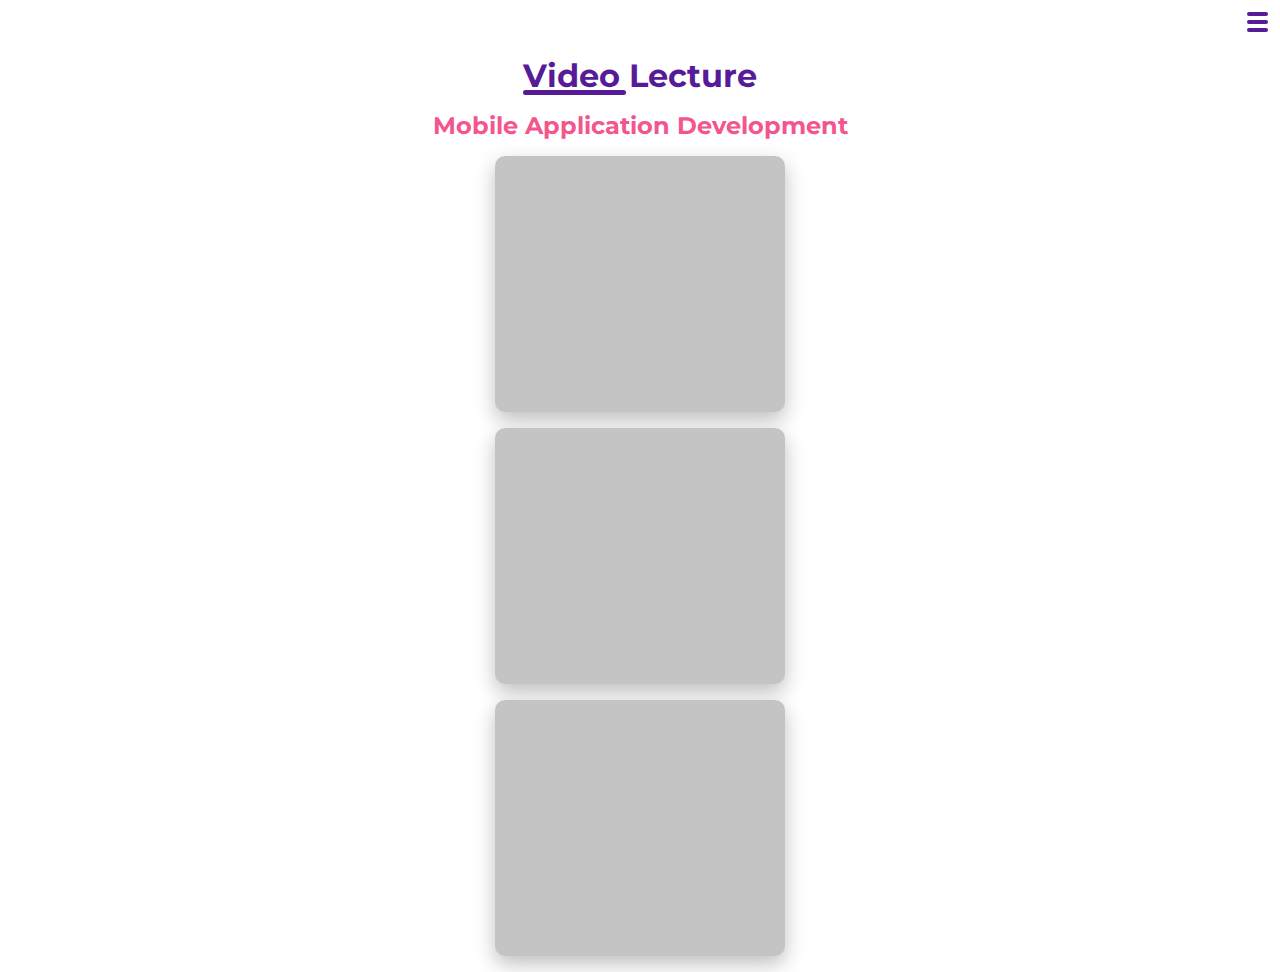
<file: videoLec/index.html>
<!DOCTYPE html>
<html lang="en">
<head>
    <meta charset="UTF-8">
    <meta name="viewport" content="width=device-width, initial-scale=1.0">
    <title>Document</title>
    <link rel="stylesheet" href="style.css">
</head>
<body>
    <nav>
        <div class="main">
            <div class="line"></div>
            <div class="line"></div>
            <div class="line"></div>
        </div>
    </nav>
    <h1>Video Lecture</h1>
    <h2>Mobile Application Development</h2>
    <div class="main-video">
        <div class="video">
        
        </div>
        <div class="video">
        
        </div>
        <div class="video">
        
        </div>
    </div>
</body>
</html>
</file>
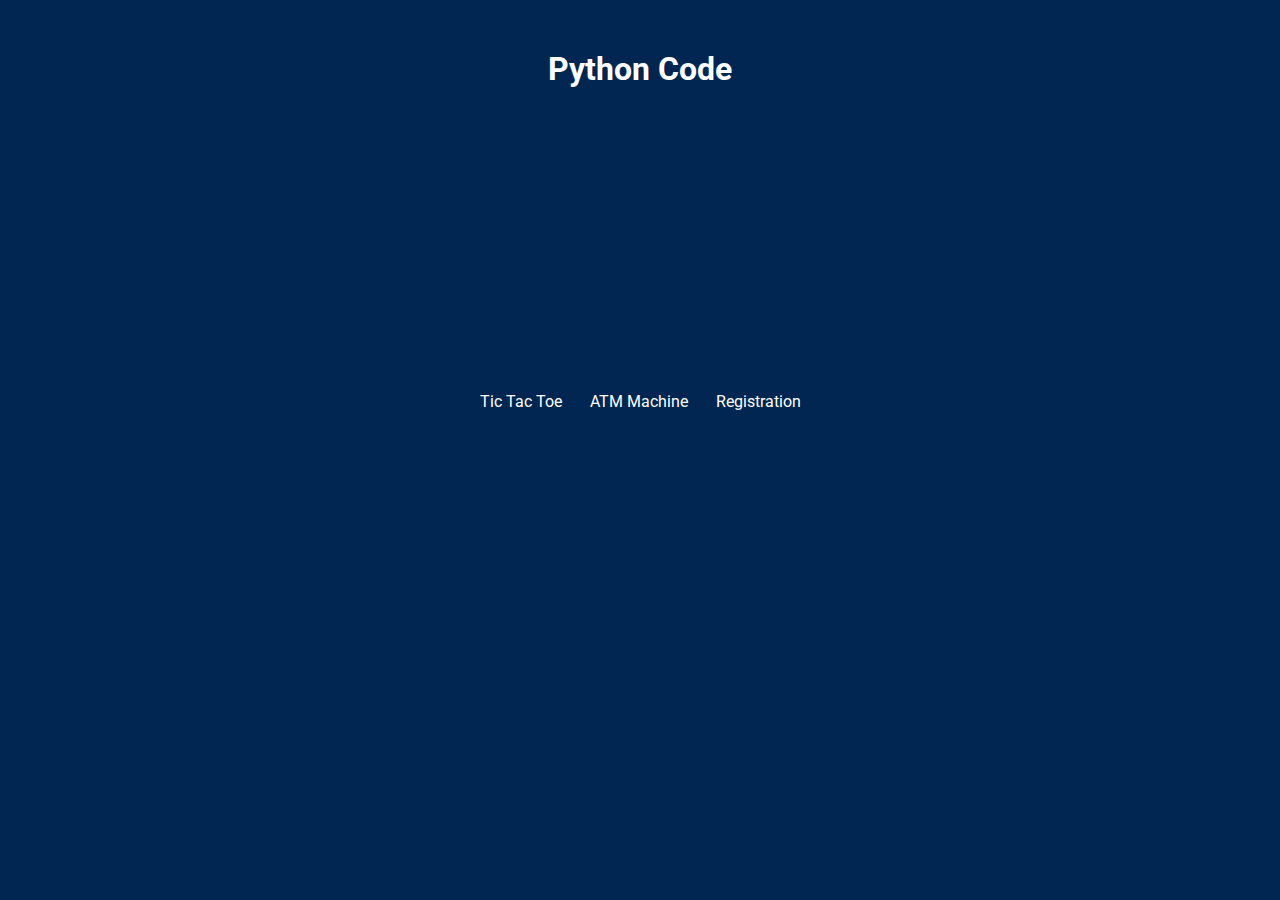
<file: code/code.html>
<!DOCTYPE html>
<html lang="en">
<head>
    <meta charset="UTF-8">
    <meta name="viewport" content="width=device-width, initial-scale=1.0">
    <title>Code</title>
    <link rel="stylesheet" href="style.css">
</head>
<body>
<h1>Python Code</h1>
<div class="container">
    <ul>
        <li><a href="https://github.com/Rangkynsai/Python/blob/master/Tic_Tac_Toe%20Game.py">Tic Tac Toe</a></li>
        <li><a href="https://github.com/Rangkynsai/Python/blob/master/atm%20machine">ATM Machine</a></li>
        <li><a href="https://github.com/Rangkynsai/Python/blob/master/vlearn">Registration</a></li>
    </ul>
</div>
</body>
</html>
</file>
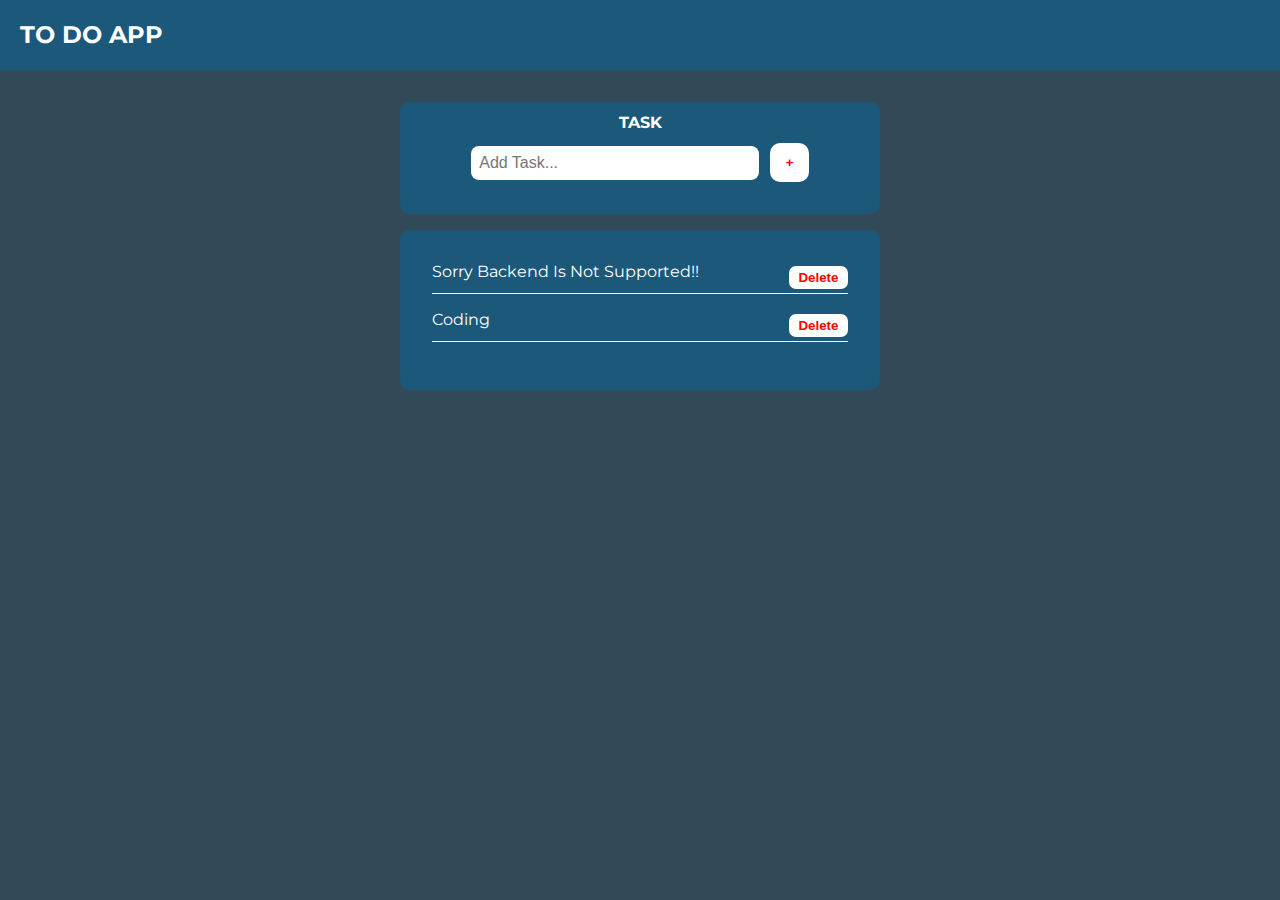
<file: todo/todo.html>
<!DOCTYPE html>
<html lang="en">
<head>
    <meta charset="UTF-8">
    <meta name="viewport" content="width=device-width, initial-scale=1.0">
    <meta name = "theme-color" content="#1B587A">
    <title>ToDoApp</title>
    <link rel="stylesheet" href="style.css">
</head>
<body>
    <div class="head">
        <h1>TO DO APP</h1>
    </div>
    <div class="task">
        <h2>
            TASK
        </h2>
        <div class="in">
            <form id="form">
                <input type="text" placeholder="Add Task..." name="content">
            <input type="submit" value="+">
            </form>
        </div>
    </div>
    <div class="list">
        <ul>
            <li>Sorry backend is not supported!!
                <form>
                    <input type="submit" value="Delete">
                </form>
            </li>
            <li>Coding
                <form>
                    <input type="submit" value="Delete">
                </form>
            </li>
        </ul>
    </div>
</body>
</html>
</file>
<file: videoLec/style.css>
@import url('https://fonts.googleapis.com/css2?family=Montserrat:wght@500&display=swap');
*{
    margin:0;
    padding:0;
    box-sizing:border-box;
}
nav{
    width:100%;
    height:2.5rem;
    background-color: #fff;
    padding:12px;
}
.hamburger{
    width:21px;
    height:4px;
    margin-top:23px;
    margin-right:15px;
}
.main{
    float:right;
    
}
.line{
    width:21px;
    height:4px;
    background-color: #581B98;
    margin-bottom:4px;
    border-radius:10px;
}
h1{
    text-align:center;
    font-family: 'Montserrat', sans-serif;
    color:#581B98;
    margin:1rem 0;
    position:relative;
}
h1::before{
    content: "";
    width:103px;
    height:5px;
    background-color:#581B98;
    position:absolute;
    bottom:0;
    border-radius:10px;
}
h2{
    text-align:center;
    font-family: 'Montserrat', sans-serif;
    color:#F3558E;
    margin:1rem 0;
}
.main-video{
    max-width:290px;
    margin:1rem auto;
}
.video{
    width:100%;
    margin:1rem 0;
    height:256px;
    background-color: #C4C4C4;
    border-radius:10px;
    -webkit-box-shadow: 0px 8px 20px 0px rgba(191,191,191,1);
    -moz-box-shadow: 0px 8px 20px 0px rgba(191,191,191,1);
    box-shadow: 0px 8px 20px 0px rgba(191,191,191,1);
}
</file>
<file: code/style.css>
@import url('https://fonts.googleapis.com/css2?family=Roboto&display=swap');
*{
    padding:0;
    margin:0;
    box-sizing: border-box;
}
body{
    background-color:#002651;
}
h1{
    color:#fff;
    text-align:center;
    margin-top:50px;
    font-family: 'Roboto', sans-serif;
}
.container{
    max-width:60em;
    height:auto;
    padding:20px;
    margin: 30vh auto;
}
ul{
    list-style: none;
    display:flex;
    flex-direction: row;
    justify-content: center;
    align-items: center;
}
ul li{
    margin:10px;
    padding:4px;
}
ul li a{
    text-decoration: none;
    text-align: center;
    color:#fff;
    font-size:16px;
    font-family: 'Roboto', sans-serif;
}
ul li :hover{
    background-color:#ff304f;
    border-radius:2px;
    transition: ease .2s;
}
</file>
<file: todo/style.css>
@import url('https://fonts.googleapis.com/css2?family=Montserrat:wght@500&display=swap');
:root{
    --main_color : #1B587A;
    --font : 'Montserrat', sans-serif;
}
*{
    padding:0;
    margin:0;
    box-sizing: border-box;
}
body{
    background-color:#324A58;
}
.head{
    background-color: var(--main_color);
    width: 100%;
    height: 70px;
    color:#fff;
    padding:20px;
}
h1{
    font-size: 1.5em;
    font-family: var(--font);
}
.task{
    background-color: var(--main_color);
    max-width:25rem;
    margin:2rem auto 0;
    padding:.2rem;
    border-radius: 10px;
    height:7rem;
}
.task h2{
    color:#fff;
    font-size:1rem;
    font-family: var(--font);
    text-align: center;
    margin-top:.5rem;
}
.in{
    margin:.7rem;

}
form{
    display: flex;
    align-items: center;
    justify-content: center;
}
input[type="text"]{
    padding:0.5rem;
    width:18rem;
    border-radius:8px;
    border: none;
    font-size:1em;
    margin-right:.7rem;
}
form input[type="submit"]{
    background-color:#fff;
    height:2.4rem;
    border-radius:10px;
    border:none;
    width:2.4rem;
    color:red;
    font-weight: bold;
}
input[type = "submit"]:hover{
    cursor: pointer;
}
.list{
    background-color: var(--main_color);
    max-width:25rem;
    margin: 1rem auto;
    padding:2rem;
    border-radius: 10px;
    height:auto;
}
ul{
    list-style: none;
    
}
li{
    border-bottom:1px solid #fff;
    margin-bottom:1rem;
    height: 2rem;
    display: flex;
    justify-content: space-between;
    color:#fff;
    font-family: var(--font);
    text-transform: capitalize;
}
ul li input[type="submit"]{
    background-color:#fff;
    height:1.4rem;
    border-radius:7px;
    border:none;
    width:3.7rem;
    color:red;
    font-weight: bold;
}
@media screen and (min-width:850px){
    .task,.list{
        max-width:30em;
    }
}
@media (max-width:900px){
    ul li input[type="submit"]{
        width:3rem;
    }
    .list{
        padding-left:1rem;
        padding-right:1rem;
    }
    ul li{
        font-size:1em;
    }

}
</file>
